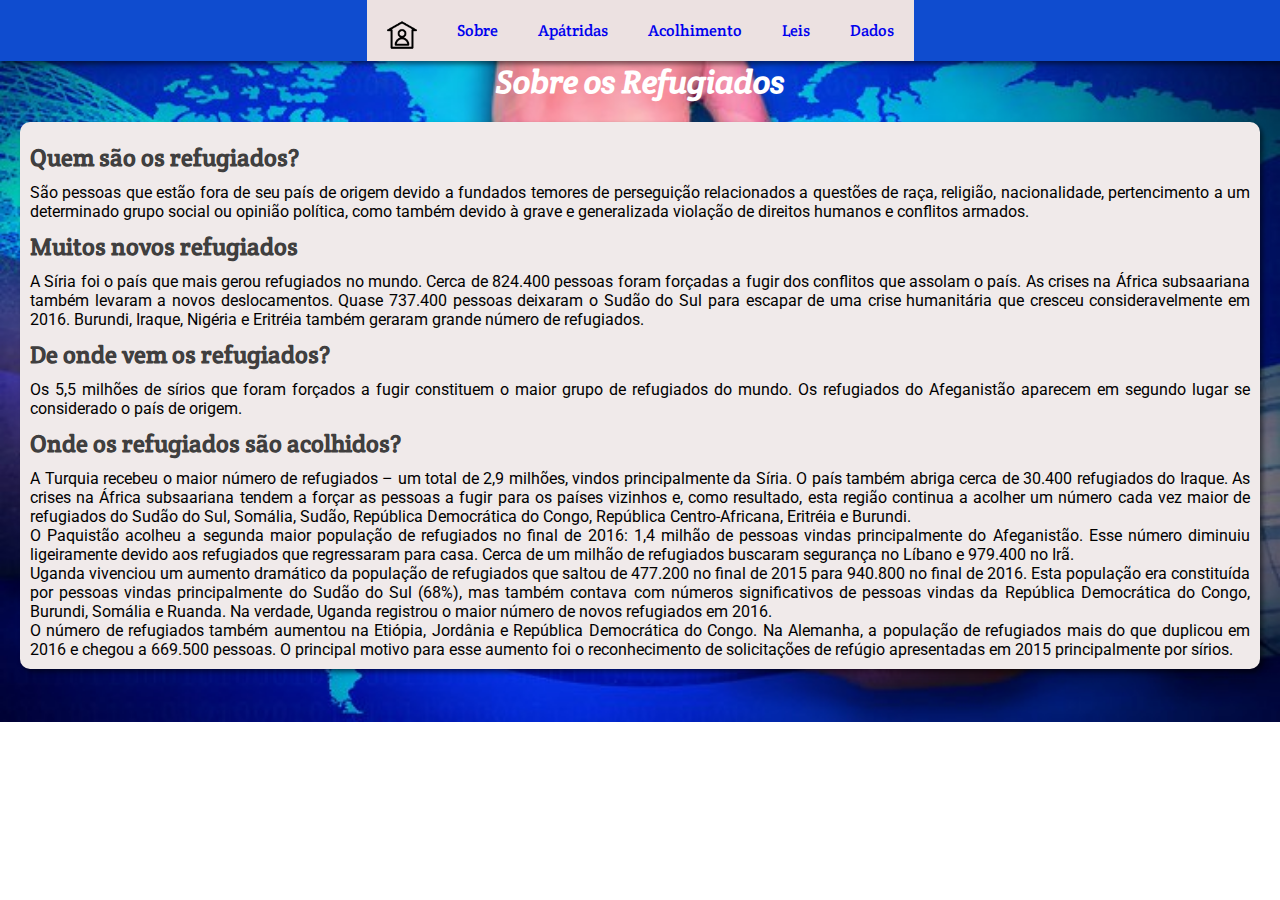
<file: index.html>
<!DOCTYPE html>
<html lang="pt-br">

<head>
  <meta charset="UTF-8">
  <meta name="viewport" content="width=device-width, initial-scale=1.0">
  <link rel="stylesheet" href="style.css">
  <link rel="shortcut icon" href="imagens/favicon.ico" type="image/x-icon">
  <title>Refugiados</title>
</head>

<body>
   <ul class="menu flex">
    <li><a href="index.html"><img class="imgh" src="imagens/logo-192.png"></a></li>
    <li><a href="index.html">Sobre</a></li>
    <li><a href="apatridas.html">Apátridas</a></li>
    <li><a href="acolhimento.html">Acolhimento</a></li>
    <li><a href="leis.html">Leis</a></li>
    <li><a href="dados.html">Dados</a></li>
  </ul>

	<h1>Sobre os Refugiados</h1>
  <main>
      <h2>Quem são os refugiados?</h2>
      <p>São pessoas que estão fora de seu país de origem devido a fundados temores de perseguição relacionados a questões de raça, religião, nacionalidade, pertencimento a um determinado grupo social ou opinião política, como também devido à grave e generalizada violação de direitos humanos e conflitos armados.</p>
      <h2>Muitos novos refugiados </h2>

      <p>A Síria foi o país que mais gerou refugiados no mundo. Cerca de 824.400 pessoas foram forçadas a fugir dos conflitos que assolam o país. As crises na África subsaariana também levaram a novos deslocamentos. Quase 737.400 pessoas deixaram o Sudão do Sul para escapar de uma crise humanitária que cresceu consideravelmente em 2016. Burundi, Iraque, Nigéria e Eritréia também geraram grande número de refugiados.</p>

    <h2>De onde vem os refugiados?</h2>

      <p>Os 5,5 milhões de sírios que foram forçados a fugir constituem o maior grupo de refugiados do mundo. Os refugiados do Afeganistão aparecem em segundo lugar se considerado o país de origem.</p>

    <h2>Onde os refugiados são acolhidos?</h2>

      <p>A Turquia recebeu o maior número de refugiados – um total de 2,9 milhões, vindos principalmente da Síria. O país também abriga cerca de 30.400 refugiados do Iraque. As crises na África subsaariana tendem a forçar as pessoas a fugir para os países vizinhos e, como resultado, esta região continua a acolher um número cada vez maior de refugiados do Sudão do Sul, Somália, Sudão, República Democrática do Congo, República Centro-Africana, Eritréia e Burundi.

        <p>O Paquistão acolheu a segunda maior população de refugiados no final de 2016: 1,4 milhão de pessoas vindas principalmente do Afeganistão. Esse número diminuiu ligeiramente devido aos refugiados que regressaram para casa. Cerca de um milhão de refugiados buscaram segurança no Líbano e 979.400 no Irã.</p>
        
        <p>Uganda vivenciou um aumento dramático da população de refugiados que saltou de 477.200 no final de 2015 para 940.800 no final de 2016. Esta população era constituída por pessoas vindas principalmente do Sudão do Sul (68%), mas também contava com números significativos de pessoas vindas da República Democrática do Congo, Burundi, Somália e Ruanda. Na verdade, Uganda registrou o maior número de novos refugiados em 2016.</p>
        
        <p>O número de refugiados também aumentou na Etiópia, Jordânia e República Democrática do Congo. Na Alemanha, a população de refugiados mais do que duplicou em 2016 e chegou a 669.500 pessoas. O principal motivo para esse aumento foi o reconhecimento de solicitações de refúgio apresentadas em 2015 principalmente por sírios.</p>
  </main>
</body>

</html>
</file>
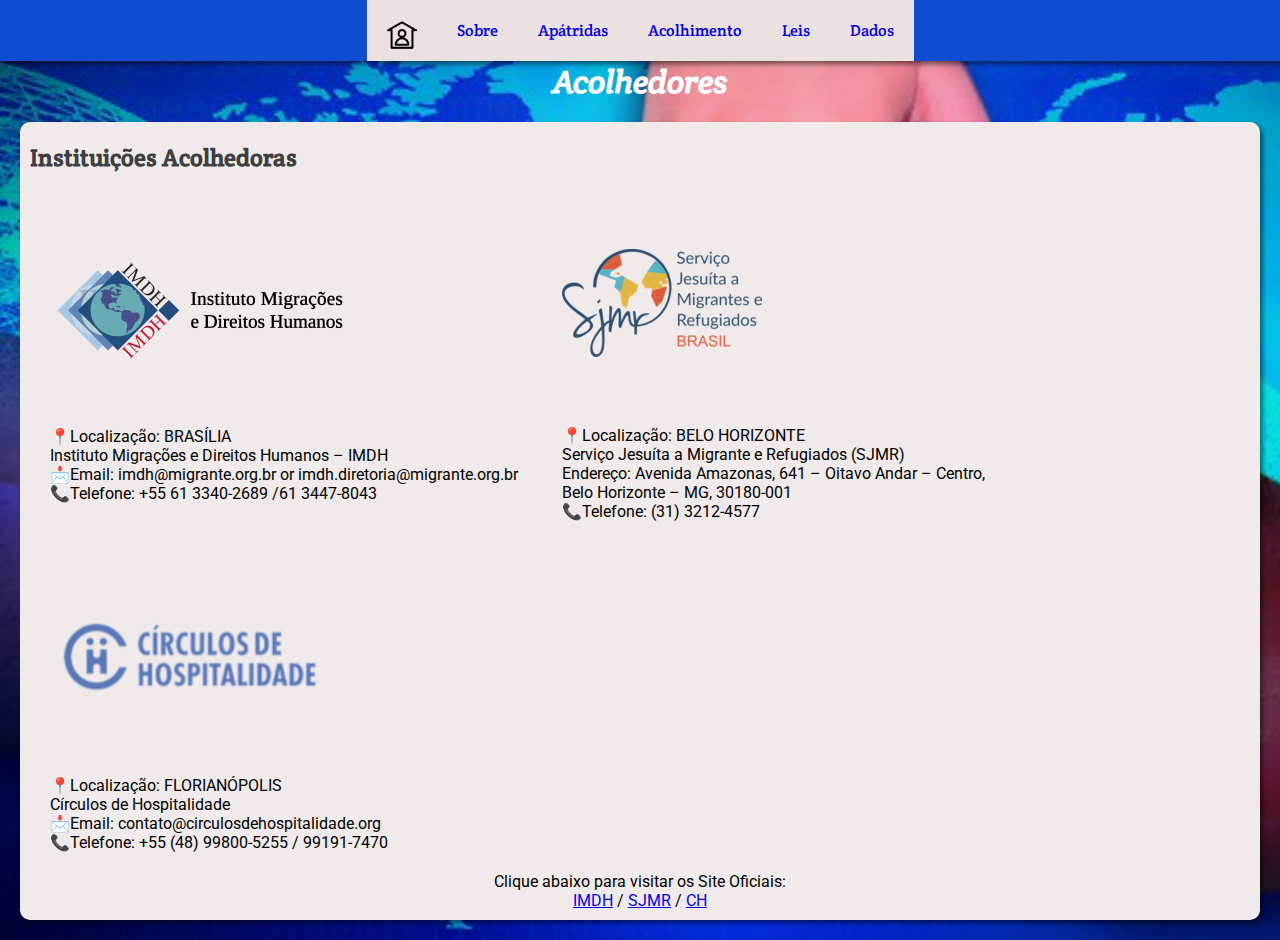
<file: acolhimento.html>
<!DOCTYPE html>
<html lang="pt-br">

<head>
  <meta charset="UTF-8">
  <meta name="viewport" content="width=device-width, initial-scale=1.0">
  <link rel="stylesheet" href="style.css">
  <link rel="shortcut icon" href="imagens/favicon.ico" type="image/x-icon">
  <title>Refugiados</title>
</head>

<body>
  <ul class="menu flex">
    <li><a href="index.html"><img class="imgh" src="imagens/logo-192.png"></a></li>
    <li><a href="index.html">Sobre</a></li>
    <li><a href="apatridas.html">Apátridas</a></li>
    <li><a href="acolhimento.html">Acolhimento</a></li>
    <li><a href="leis.html">Leis</a></li>
    <li><a href="dados.html">Dados</a></li>
  </ul>
  <h1>Acolhedores</h1>
  <main>
    <h2>Instituições Acolhedoras</h2>
    <div class="acolhimento"><img class="imdhp" src="imagens/imdhg-300.png">
    <p class="pimdh">&#x1F4CD;Localização: BRASÍLIA
      <br>Instituto Migrações e Direitos Humanos – IMDH
      <br>&#x1F4E9;Email: imdh@migrante.org.br or imdh.diretoria@migrante.org.br
      <br>&#x1F4DE;Telefone: +55 61 3340-2689 /61 3447-8043</p>
     </div>
    <div class=acolhimento>
      <img src="imagens/sjmr.png">
      <p><br>&#x1F4CD;Localização: BELO HORIZONTE
      <br>Serviço Jesuíta a Migrante e Refugiados (SJMR)
      <br>Endereço: Avenida Amazonas, 641 – Oitavo Andar – Centro, <br>Belo   Horizonte – MG, 30180-001
      <br>&#x1F4DE;Telefone: (31) 3212-4577</p></div>
    <div class="acolhimento">
       <img src="imagens/ch-inv-280.png">
      <p><br>&#x1F4CD;Localização: FLORIANÓPOLIS
      <br>Círculos de Hospitalidade
      <br>&#x1F4E9;Email: contato@circulosdehospitalidade.org
      <br>&#x1F4DE;Telefone: +55 (48) 99800-5255 / 99191-7470</p></div>
      <p style="text-align: center;">Clique abaixo para visitar os Site Oficiais: <br><a href="https://www.migrante.org.br" target="_blank">IMDH</a> / <a href="https://sjmrbrasil.org" target="_blank">SJMR</a> / <a href="https://circulosdehospitalidade.org" target="_blank">CH</a></p>
      
      
  </main>
</body>

</html>
</file>
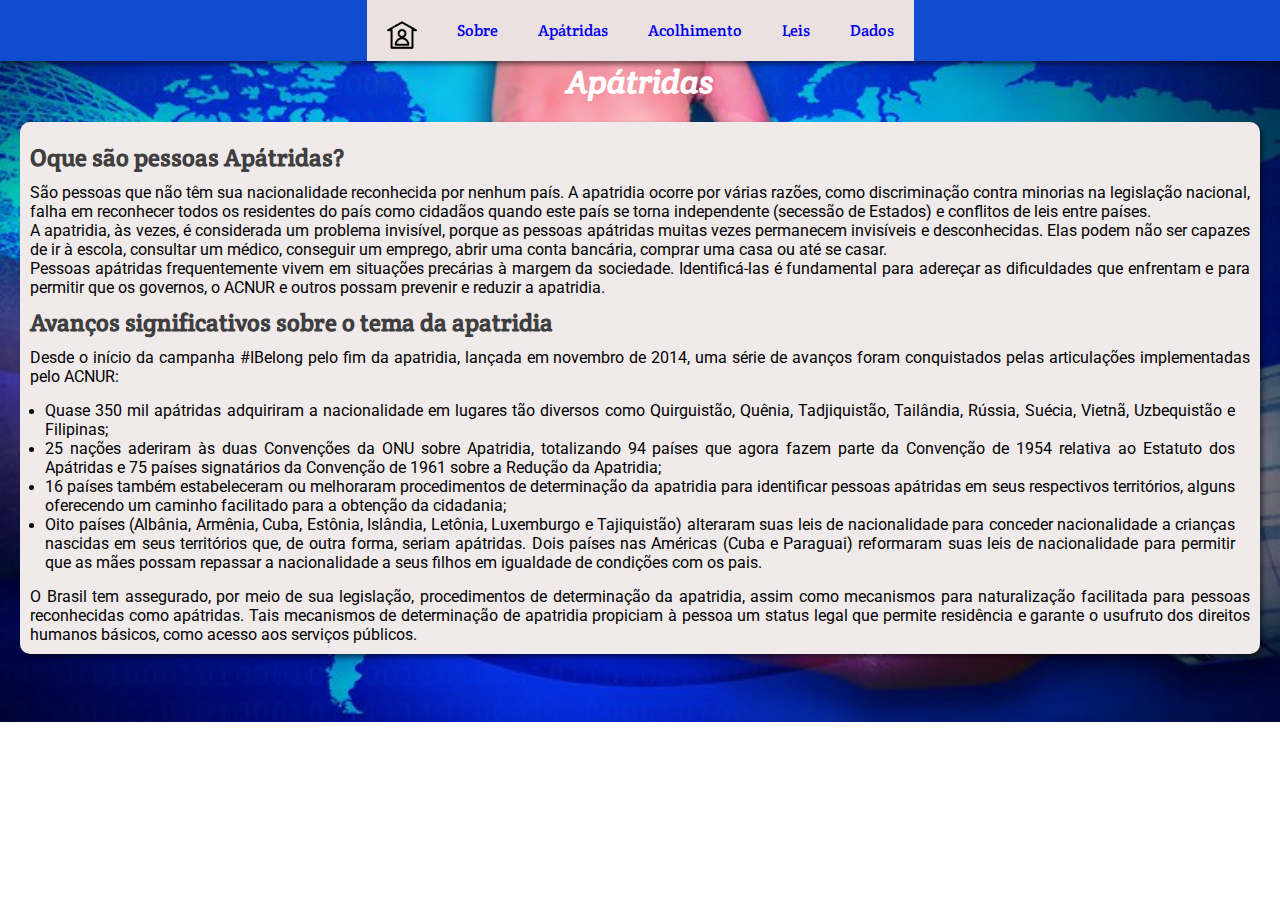
<file: apatridas.html>
<!DOCTYPE html>
<html lang="pt-br">
<head>
    <meta charset="UTF-8">
    <meta http-equiv="X-UA-Compatible" content="IE=edge">
    <meta name="viewport" content="width=device-width, initial-scale=1.0">
    <link rel="stylesheet" href="style.css">
    <link rel="shortcut icon" href="imagens/favicon.ico" type="image/x-icon">
    <title>Refugiados</title>
</head>
<body>
    <ul class="menu flex">
        <li><a href="index.html"><img class="imgh" src="imagens/logo-192.png"></a></li>
        <li><a href="index.html">Sobre</a></li>
        <li><a href="apatridas.html">Apátridas</a></li>
        <li><a href="acolhimento.html">Acolhimento</a></li>
        <li><a href="leis.html">Leis</a></li>
        <li><a href="dados.html">Dados</a></li>
      </ul>
      <h1>Apátridas</h1>
      <main>
        <h2>Oque são pessoas Apátridas?</h2>
       <p>São pessoas que não têm sua nacionalidade reconhecida por nenhum país. A apatridia ocorre por várias razões, como discriminação contra minorias na legislação nacional, falha em reconhecer todos os residentes do país como cidadãos quando este país se torna independente (secessão de Estados) e conflitos de leis entre países.
        <br>A apatridia, às vezes, é considerada um problema invisível, porque as pessoas apátridas muitas vezes permanecem invisíveis e desconhecidas. Elas podem não ser capazes de ir à escola, consultar um médico, conseguir um emprego, abrir uma conta bancária, comprar uma casa ou até se casar.
        <br>Pessoas apátridas frequentemente vivem em situações precárias à margem da sociedade. Identificá-las é fundamental para adereçar as dificuldades que enfrentam e para permitir que os governos, o ACNUR e outros possam prevenir e reduzir a apatridia.</p>
        <h2>Avanços significativos sobre o tema da apatridia</h2>
        <p> Desde o início da campanha #IBelong pelo fim da apatridia, lançada em novembro de 2014, uma série de avanços foram conquistados pelas articulações implementadas pelo ACNUR:</p>
        <ul>
            <li><p>Quase 350 mil apátridas adquiriram a nacionalidade em lugares tão diversos como Quirguistão, Quênia, Tadjiquistão, Tailândia, Rússia, Suécia, Vietnã, Uzbequistão e Filipinas;</p></li>
            <li><p>25 nações aderiram às duas Convenções da ONU sobre Apatridia, totalizando 94 países que agora fazem parte da Convenção de 1954 relativa ao Estatuto dos Apátridas e 75 países signatários da Convenção de 1961 sobre a Redução da Apatridia;</p></li>
            <li><p>16 países também estabeleceram ou melhoraram procedimentos de determinação da apatridia para identificar pessoas apátridas em seus respectivos territórios, alguns oferecendo um caminho facilitado para a obtenção da cidadania;</p></li>
            <li><p>Oito países (Albânia, Armênia, Cuba, Estônia, Islândia, Letônia, Luxemburgo e Tajiquistão) alteraram suas leis de nacionalidade para conceder nacionalidade a crianças nascidas em seus territórios que, de outra forma, seriam apátridas. Dois países nas Américas (Cuba e Paraguai) reformaram suas leis de nacionalidade para permitir que as mães possam repassar a nacionalidade a seus filhos em igualdade de condições com os pais.</p></li>
        </ul>
        <p>O Brasil tem assegurado, por meio de sua legislação, procedimentos de determinação da apatridia, assim como mecanismos para naturalização facilitada para pessoas reconhecidas como apátridas. Tais mecanismos de determinação de apatridia propiciam à pessoa um status legal que permite residência e garante o usufruto dos direitos humanos básicos, como acesso aos serviços públicos.</p>
      </main>
</body>
</html>
</file>
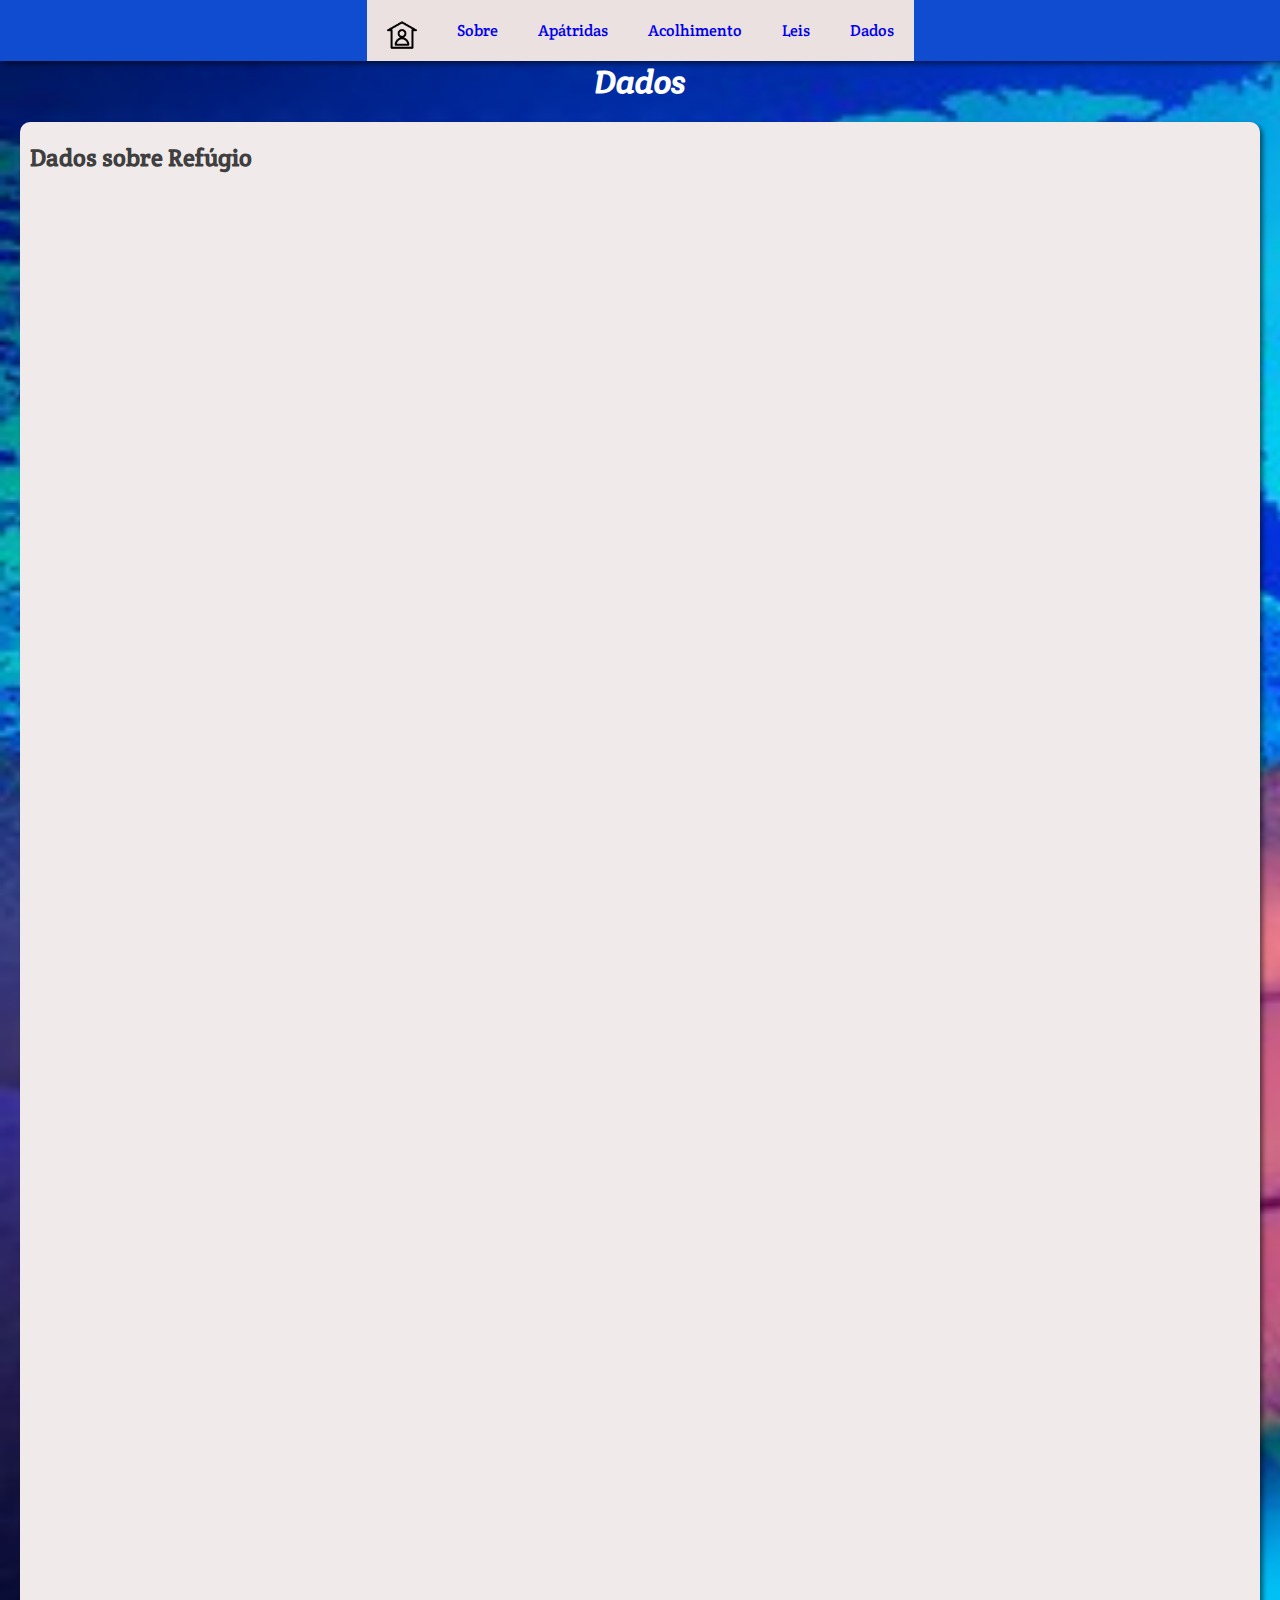
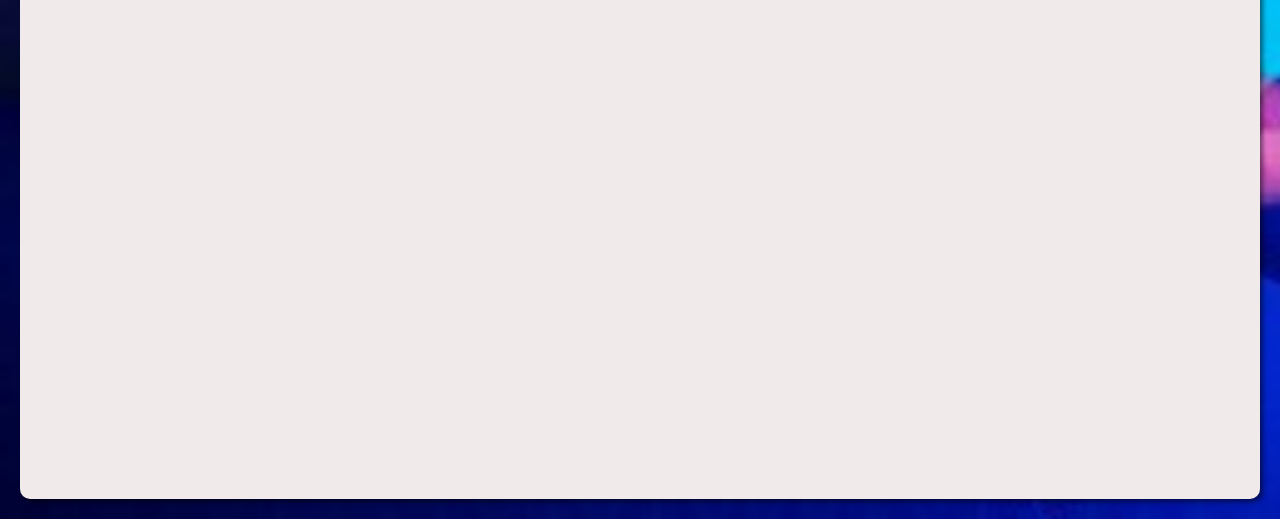
<file: dados.html>
<!DOCTYPE html>
<html lang="pt-br">

<head>
  <meta charset="UTF-8">
  <meta name="viewport" content="width=device-width, initial-scale=1.0">
  <link rel="stylesheet" href="style.css">
  <link rel="shortcut icon" href="imagens/favicon.ico" type="image/x-icon">
  <title>Refugiados</title>
</head>

<body>
  <ul class="menu flex">
    <li><a href="index.html"><img class="imgh" src="imagens/logo-192.png"></a></li>
    <li><a href="index.html">Sobre</a></li>
    <li><a href="apatridas.html">Apátridas</a></li>
    <li><a href="acolhimento.html">Acolhimento</a></li>
    <li><a href="leis.html">Leis</a></li>
    <li><a href="dados.html">Dados</a></li>
  </ul>
  <h1>Dados</h1>
    <main>
      <h2>Dados sobre Refúgio</h2
        <div>
            <iframe class="dados" src="https://datawrapper.dwcdn.net/Bok5S/4/#?secret=F0R9BZde2N" sandbox="allow-scripts" security="restricted" data-secret="F0R9BZde2N" scrolling="no" frameborder="0" height="502" style="height: 534px; width: 600px;"></iframe>
            <iframe class="espaco" sandbox="allow-scripts" security="restricted" src="https://datawrapper.dwcdn.net/l4S0f/9/#?secret=eEdO8gQgyt" data-secret="eEdO8gQgyt" scrolling="no" frameborder="0" height="502" style="height: 534px;
                  width: 600px;"></iframe>
        </div>
        <div>
            <iframe class="dados" sandbox="allow-scripts" security="restricted" src="https://datawrapper.dwcdn.net/5L86Y/3/#?secret=aa7O4wz86q" data-secret="aa7O4wz86q" scrolling="no" frameborder="0" height="382" style="width: 600px;"></iframe>
            <iframe class="espaco" sandbox="allow-scripts" security="restricted" src="https://datawrapper.dwcdn.net/B8Ysq/17/#?secret=dy71FnGBCk" data-secret="dy71FnGBCk" scrolling="no" frameborder="0" height="382" style="height: 380px; width: 600px;"></iframe>
        </div> 
  </main>

</body>

</html>
</file>
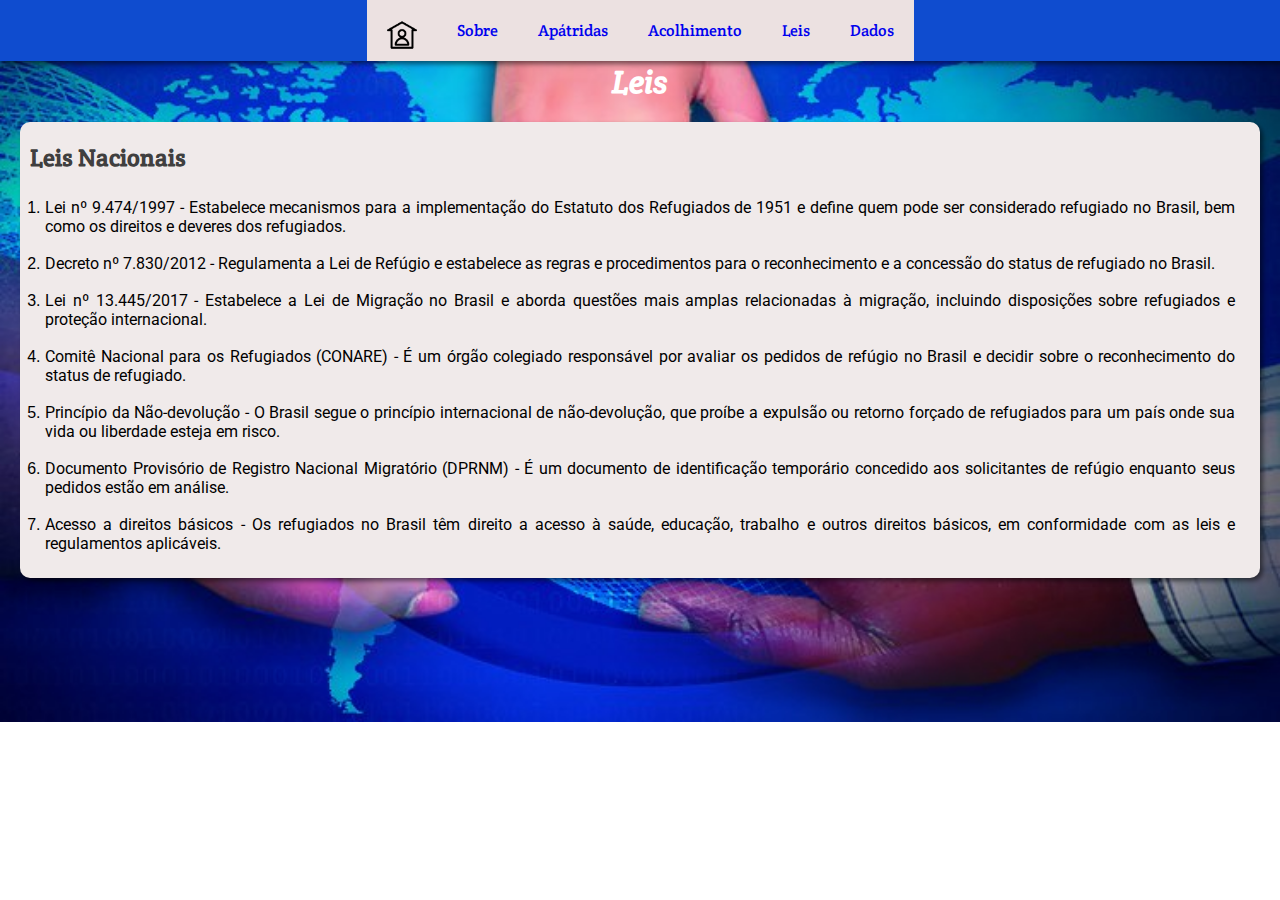
<file: leis.html>
<!DOCTYPE html>
<html lang="pt-br">

<head>
  <meta charset="UTF-8">
  <meta name="viewport" content="width=device-width, initial-scale=1.0">
  <link rel="stylesheet" href="style.css">
  <link rel="shortcut icon" href="imagens/favicon.ico" type="image/x-icon">
  <title>Refugiados</title>
</head>

<body>
  <ul class="menu flex">
    <li><a href="index.html"><img class="imgh" src="imagens/logo-192.png"></a></li>
    <li><a href="index.html">Sobre</a></li>
    <li><a href="apatridas.html">Apátridas</a></li>
    <li><a href="acolhimento.html">Acolhimento</a></li>
    <li><a href="leis.html">Leis</a></li>
    <li><a href="dados.html">Dados</a></li>
  </ul>
  <h1>Leis</h1>
  <main>
    <h2>Leis Nacionais</h2>
    <ol>
      <li><p>Lei nº 9.474/1997 - Estabelece mecanismos para a implementação do Estatuto dos Refugiados de 1951 e define quem pode ser considerado refugiado no Brasil, bem como os direitos e deveres dos refugiados.</p></li>
      <br><li><p>Decreto nº 7.830/2012 - Regulamenta a Lei de Refúgio e estabelece as regras e procedimentos para o reconhecimento e a concessão do status de refugiado no Brasil.</p></li>
      <br><li><p>Lei nº 13.445/2017 - Estabelece a Lei de Migração no Brasil e aborda questões mais amplas relacionadas à migração, incluindo disposições sobre refugiados e proteção internacional.</p></li>
      <br><li><p>Comitê Nacional para os Refugiados (CONARE) - É um órgão colegiado responsável por avaliar os pedidos de refúgio no Brasil e decidir sobre o reconhecimento do status de refugiado.</p></li>
      <br><li><p>Princípio da Não-devolução - O Brasil segue o princípio internacional de não-devolução, que proíbe a expulsão ou retorno forçado de refugiados para um país onde sua vida ou liberdade esteja em risco.</p></li>
      <br><li><p>Documento Provisório de Registro Nacional Migratório (DPRNM) - É um documento de identificação temporário concedido aos solicitantes de refúgio enquanto seus pedidos estão em análise.</p></li>
      <br><li><p>Acesso a direitos básicos - Os refugiados no Brasil têm direito a acesso à saúde, educação, trabalho e outros direitos básicos, em conformidade com as leis e regulamentos aplicáveis.</p></li>
    </ol>
  </main>
</body>

</html>
</file>
<file: style.css>
@charset "UTF-8";

@import url('https://fonts.googleapis.com/css2?family=Crete+Round:ital@0;1&display=swap');

@import url('https://fonts.googleapis.com/css2?family=Roboto:wght@300&display=swap');

* {
    padding: 0;
    margin: 0;
}

body {
    font-family: sans-serif;
    width: 100%;
    background-image: url(imagens/backgroud.jpeg);
    background-size: cover;
    background-repeat: no-repeat;
}

a {
   height: 21px;
}

.imgh {
    width: 30px;
}

.menu {
    padding: 0;
    text-align: left;
    background-color: rgb(15, 76, 207);   
    box-shadow: 3px 3px 5px rgba(0, 0, 0, 0.514);
}

.menu li {
    list-style: none;
    display: inline-block;
    font-family:'Crete Round', serif;
}

.menu a {
    background-color: rgb(236, 225, 225);
    display: block;
    text-decoration: none;
    padding: 20px;
}

.menu a:hover {
    background-color: #1486ffa2;
    color: white;
}

.menu.flex {
   display: flex;
   justify-content: center;
}

h2 {
  color: rgba(46, 46, 46, 0.932);
  padding-block: 10px;
  font-family:'Crete Round', serif;
}
h1 {
   color: white;
   text-align: center;
   font-family: 'Crete Round', serif;
   font-style: italic;
}

p {
    text-align: justify;
    font-family:'Roboto', sans-serif;
    
}

main {
    background-color: rgb(240, 234, 234);
    padding: 10px;
    border-radius: 10px;
    margin: 20px;
    box-shadow: 3px 3px 5px rgba(0, 0, 0, 0.514);
}

ol {
    padding: 15px;
   
}

ul {
    padding: 15px;
}
.dados {
   padding: 15px;
   padding-left: 20px;
}

.espaco {
    padding-left: 80px;
}
.acolhimento {
    display: inline-table;
    padding: 20px;
}

.imdhp {
    padding-bottom: 40px;
}

.pimdh {
    padding-top: 20px;
}
</file>
